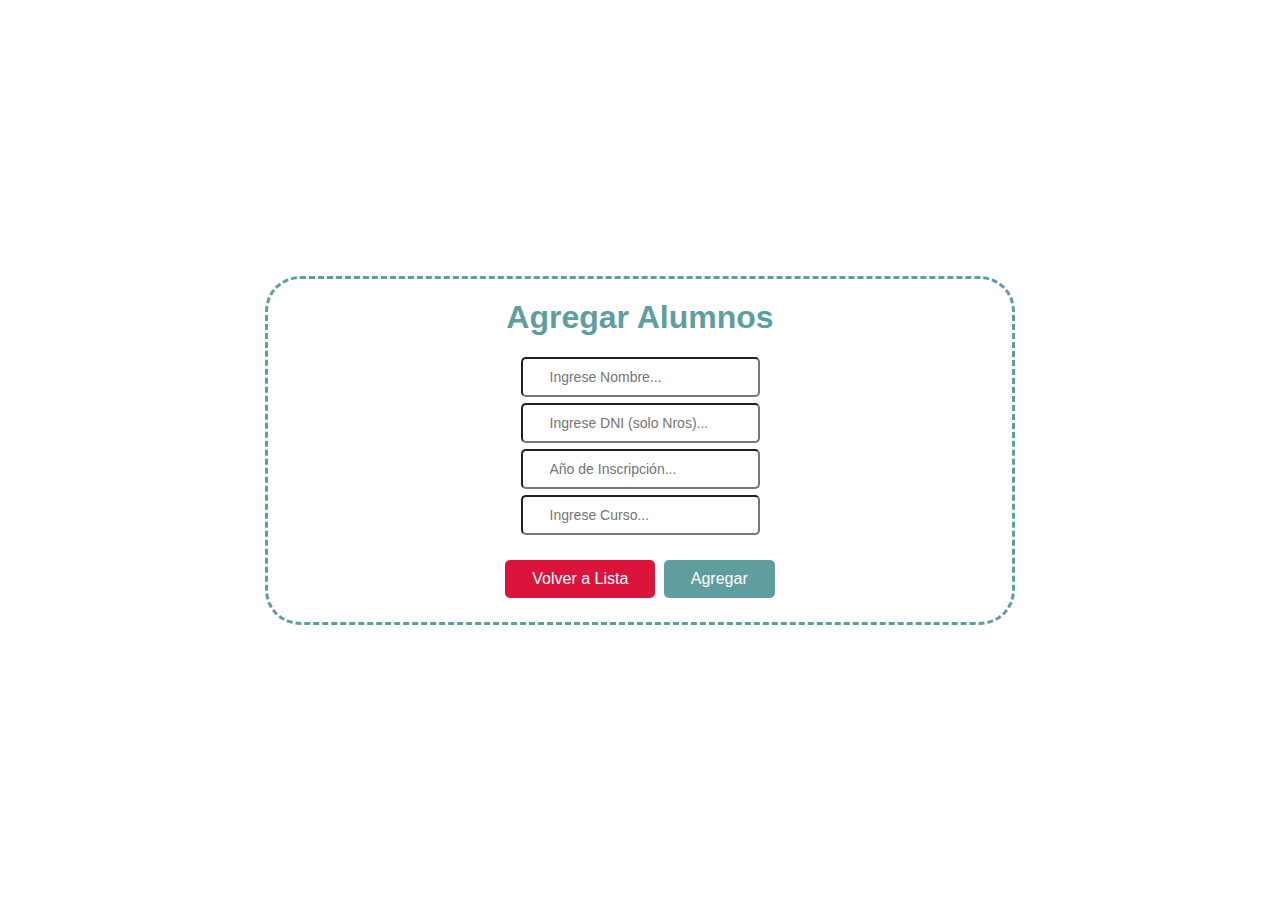
<file: Alumnos Clase/agregar_a.html>
<!DOCTYPE html>
<html>
<head>
    <title>Consulta</title>
    <link rel="stylesheet" href="estilos.css">
</head>   
    <body>
            <div class="all">
                <div class="main">
                    <h1>Agregar Alumnos</h1>
                    <form method="get" action="agregar">
                    <br>
                    <input type="text" placeholder="Ingrese Nombre..." name="agrego_nombre" style="margin: 3px;"><br>
                    <input type="number" placeholder="Ingrese DNI (solo Nros)..." name="agrego_dni" style="margin: 3px;"><br>
                    <input type="number" placeholder="Año de Inscripción..." name="agrego_anio" style="margin: 3px;"><br>
                    <input type="text" placeholder="Ingrese Curso..." name="agrego_curso" style="margin: 3px;">
                    <br><br>
                    <a href="/lista" class="button" style="background-color: crimson;">Volver a Lista</a>
                    <input class="button" type="submit" value="Agregar">
                    </form>
                </div>
            </div>        
    </body>

</html>
</file>
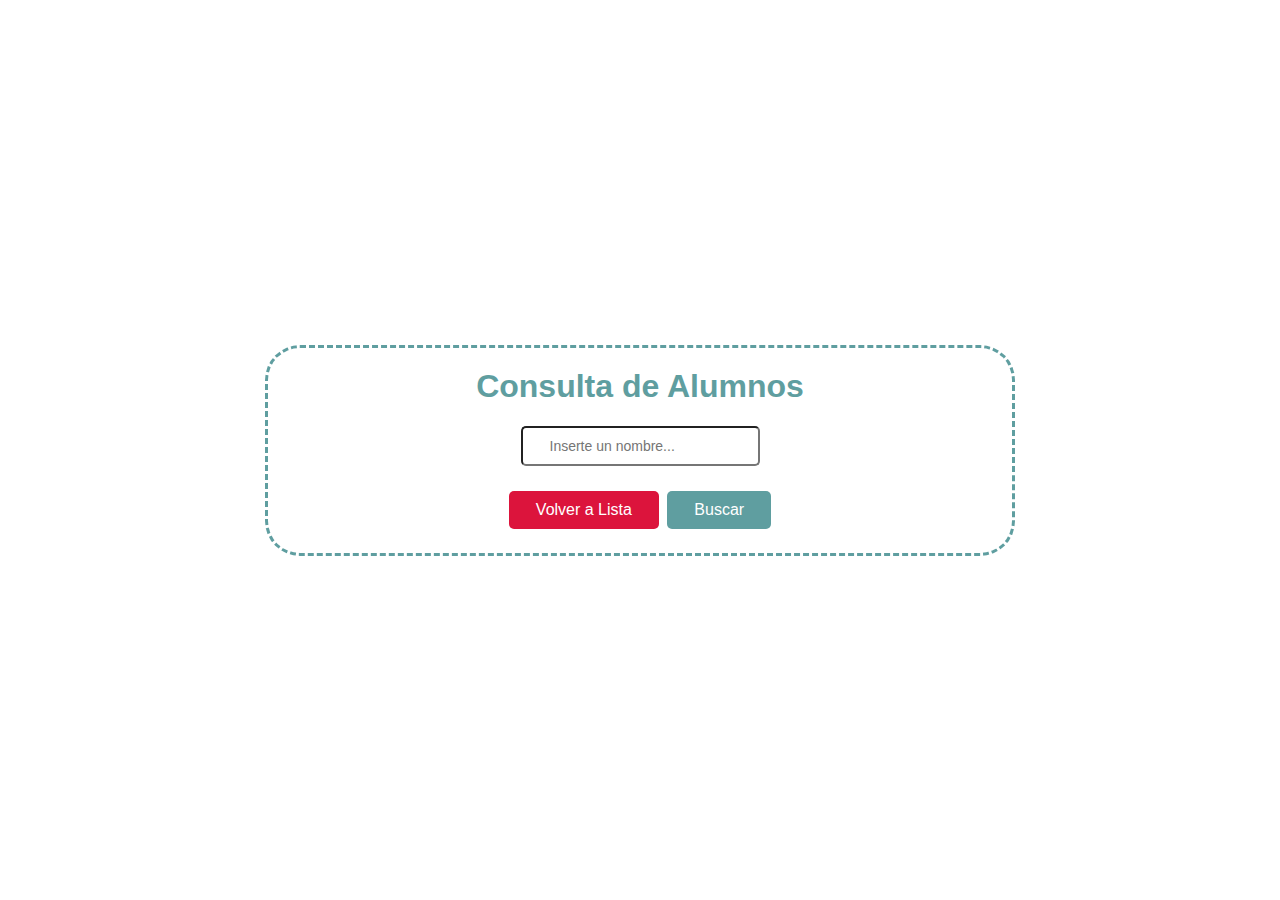
<file: Alumnos Clase/consulta.html>
<!DOCTYPE html>
<html>
<head>
    <title>Consulta</title>
    <link rel="stylesheet" href="estilos.css">
</head>   
    <body>
            <div class="all">
                <div class="main">
                    <h1>Consulta de Alumnos</h1>
                    <form method="get" action="buscar">
                    <br>
                    <input type="text" placeholder="Inserte un nombre..." name="nombrebuscar">
                    <br><br>
                    <a href="/lista" class="button" style="background-color: crimson;">Volver a Lista</a>
                    <input class="button" type="submit" value="Buscar">
                    </form>
                </div>
            </div>        
    </body>

</html>
</file>
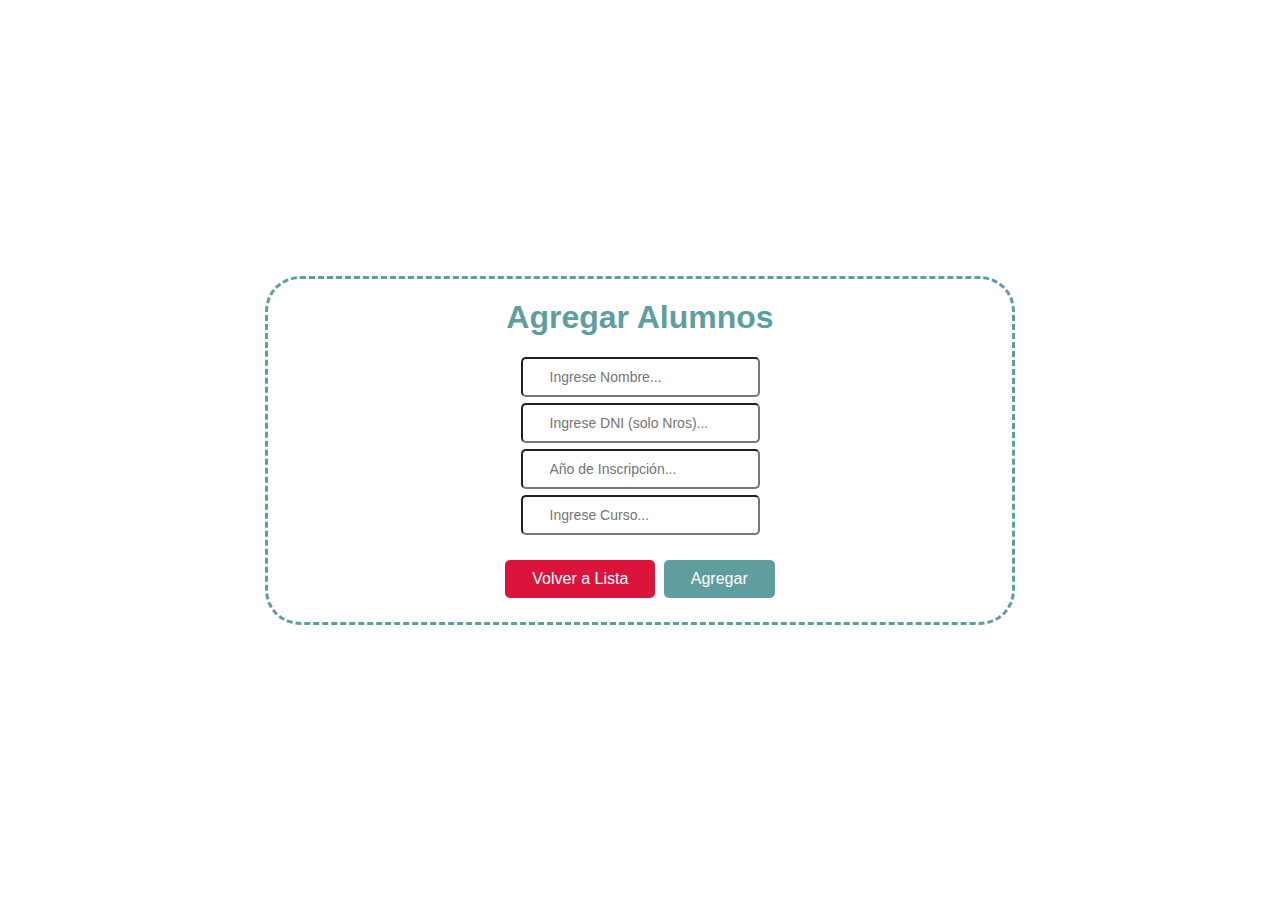
<file: Ejercicio CRUD Web con Bottle/agregar_a.html>
<!DOCTYPE html>
<html>
<head>
    <title>Consulta</title>
    <link rel="stylesheet" href="estilos.css">
</head>   
    <body>
            <div class="all">
                <div class="main">
                    <h1>Agregar Alumnos</h1>
                    <form method="get" action="agregar">
                    <br>
                    <input type="text" placeholder="Ingrese Nombre..." name="agrego_nombre" style="margin: 3px;"><br>
                    <input type="number" placeholder="Ingrese DNI (solo Nros)..." name="agrego_dni" style="margin: 3px;"><br>
                    <input type="number" placeholder="Año de Inscripción..." name="agrego_anio" style="margin: 3px;"><br>
                    <input type="text" placeholder="Ingrese Curso..." name="agrego_curso" style="margin: 3px;">
                    <br><br>
                    <a href="/lista" class="button" style="background-color: crimson;">Volver a Lista</a>
                    <input class="button" type="submit" value="Agregar">
                    </form>
                </div>
            </div>        
    </body>

</html>
</file>
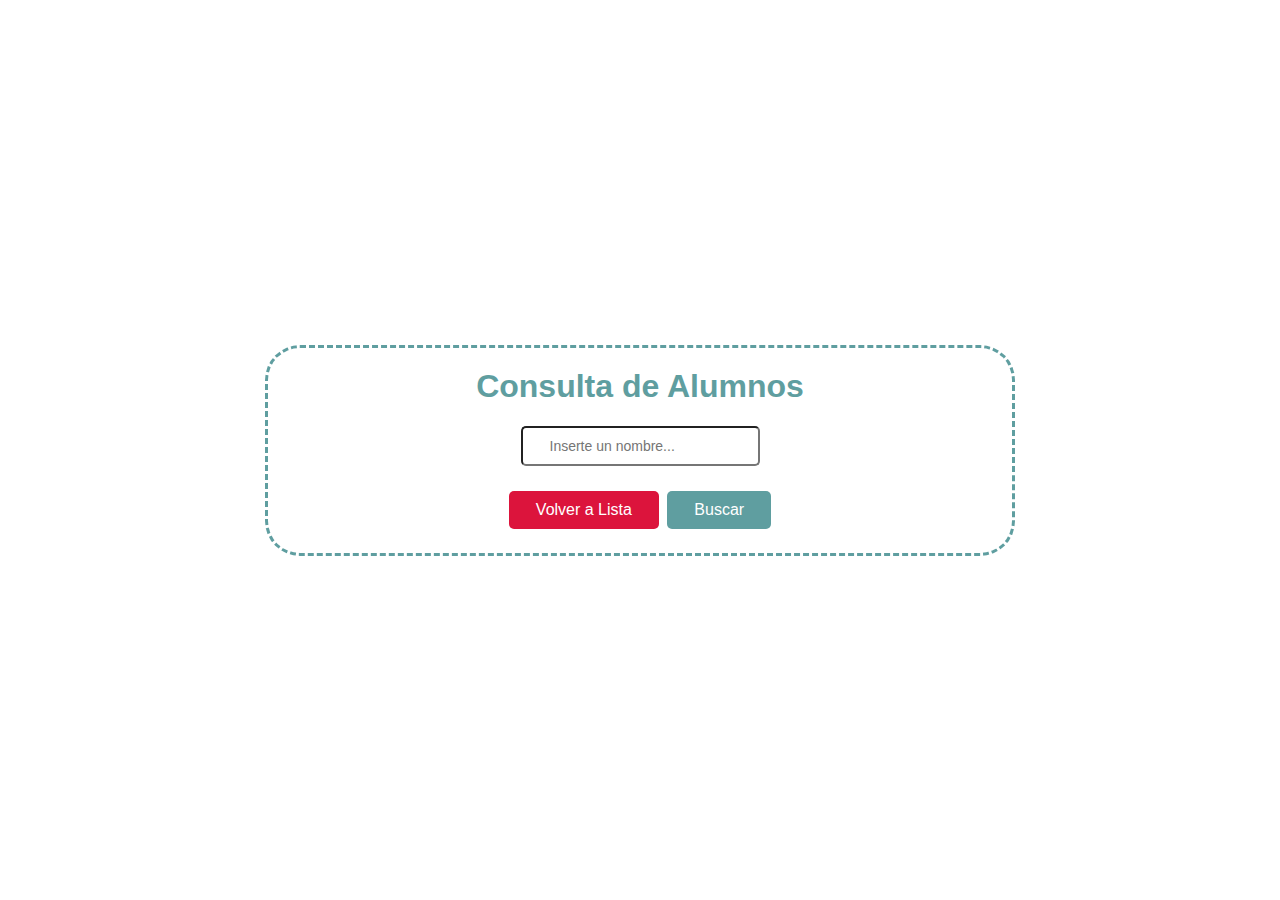
<file: Ejercicio CRUD Web con Bottle/consulta.html>
<!DOCTYPE html>
<html>
<head>
    <title>Consulta</title>
    <link rel="stylesheet" href="estilos.css">
</head>   
    <body>
            <div class="all">
                <div class="main">
                    <h1>Consulta de Alumnos</h1>
                    <form method="get" action="buscar">
                    <br>
                    <input type="text" placeholder="Inserte un nombre..." name="nombrebuscar">
                    <br><br>
                    <a href="/lista" class="button" style="background-color: crimson;">Volver a Lista</a>
                    <input class="button" type="submit" value="Buscar">
                    </form>
                </div>
            </div>        
    </body>

</html>
</file>
<file: Alumnos Clase/estilos.css>
*{
    margin: 0px;
    padding: 0px;
    font-family: 'Noto Sans', sans-serif;
    color: darkslateblue;
    }
    .contenedor{
        width: 100%;
        height: 100%;
        background: aquamarine;
    }

    input {
            background-color: white;
            padding: 10px 27px;
            text-decoration: none;
            display: inline-block;
            font-size: 14px;
            cursor: pointer;
            border-radius: 5px;
            margin: 3px;
    }

    .all {
        width: 100%;
        height: 100vh;
        display: flex;
        justify-content: center;
        align-items: center;
        background-color: white;
    }

    .main {
        width: 55%;
        height: auto;
        display: flex;
        flex-direction: column;
        justify-content: center;
        align-items: center;
        padding: 20px;
        border-radius: 35px;
        border-style: dashed;
        border-color: cadetblue;
    }

    .tablita {
        display: table;
        border-collapse: separate;
        border-spacing: 2px;
        border-color: grey;
        background-color: white;
    }
    
    th {
    background: antiquewhite;
    color: cadetblue;
    padding: 6px;
    border-radius: 8px;
    }

    tr {
        display: table-row;
        vertical-align: inherit;
        border-color: inherit;
    }

    .tablita td {
        padding: .2em .8em;
        border: 1px solid white;
        background: white;
        text-align: center;
    }

    h1 {
        color: cadetblue;
    }

    .button {
    background-color: cadetblue;
    border: none;
    color: white;
    padding: 10px 27px;
    text-align: center;
    text-decoration: none;
    display: inline-block;
    font-size: 16px;
    margin: 4px 2px;
    cursor: pointer;
    border-radius: 5px;
    }

    form {
        text-align: center;
    }
</file>
<file: Ejercicio CRUD Web con Bottle/estilos.css>
*{
    margin: 0px;
    padding: 0px;
    font-family: 'Noto Sans', sans-serif;
    color: darkslateblue;
    }
    .contenedor{
        width: 100%;
        height: 100%;
        background: aquamarine;
    }

    input {
            background-color: white;
            padding: 10px 27px;
            text-decoration: none;
            display: inline-block;
            font-size: 14px;
            cursor: pointer;
            border-radius: 5px;
            margin: 3px;
    }

    .all {
        width: 100%;
        height: 100vh;
        display: flex;
        justify-content: center;
        align-items: center;
        background-color: white;
    }

    .main {
        width: 55%;
        height: auto;
        display: flex;
        flex-direction: column;
        justify-content: center;
        align-items: center;
        padding: 20px;
        border-radius: 35px;
        border-style: dashed;
        border-color: cadetblue;
    }

    .tablita {
        display: table;
        border-collapse: separate;
        border-spacing: 2px;
        border-color: grey;
        background-color: white;
    }
    
    th {
    background: antiquewhite;
    color: cadetblue;
    padding: 6px;
    border-radius: 8px;
    }

    tr {
        display: table-row;
        vertical-align: inherit;
        border-color: inherit;
    }

    .tablita td {
        padding: .2em .8em;
        border: 1px solid white;
        background: white;
        text-align: center;
    }

    h1 {
        color: cadetblue;
    }

    .button {
    background-color: cadetblue;
    border: none;
    color: white;
    padding: 10px 27px;
    text-align: center;
    text-decoration: none;
    display: inline-block;
    font-size: 16px;
    margin: 4px 2px;
    cursor: pointer;
    border-radius: 5px;
    }

    form {
        text-align: center;
    }
</file>
